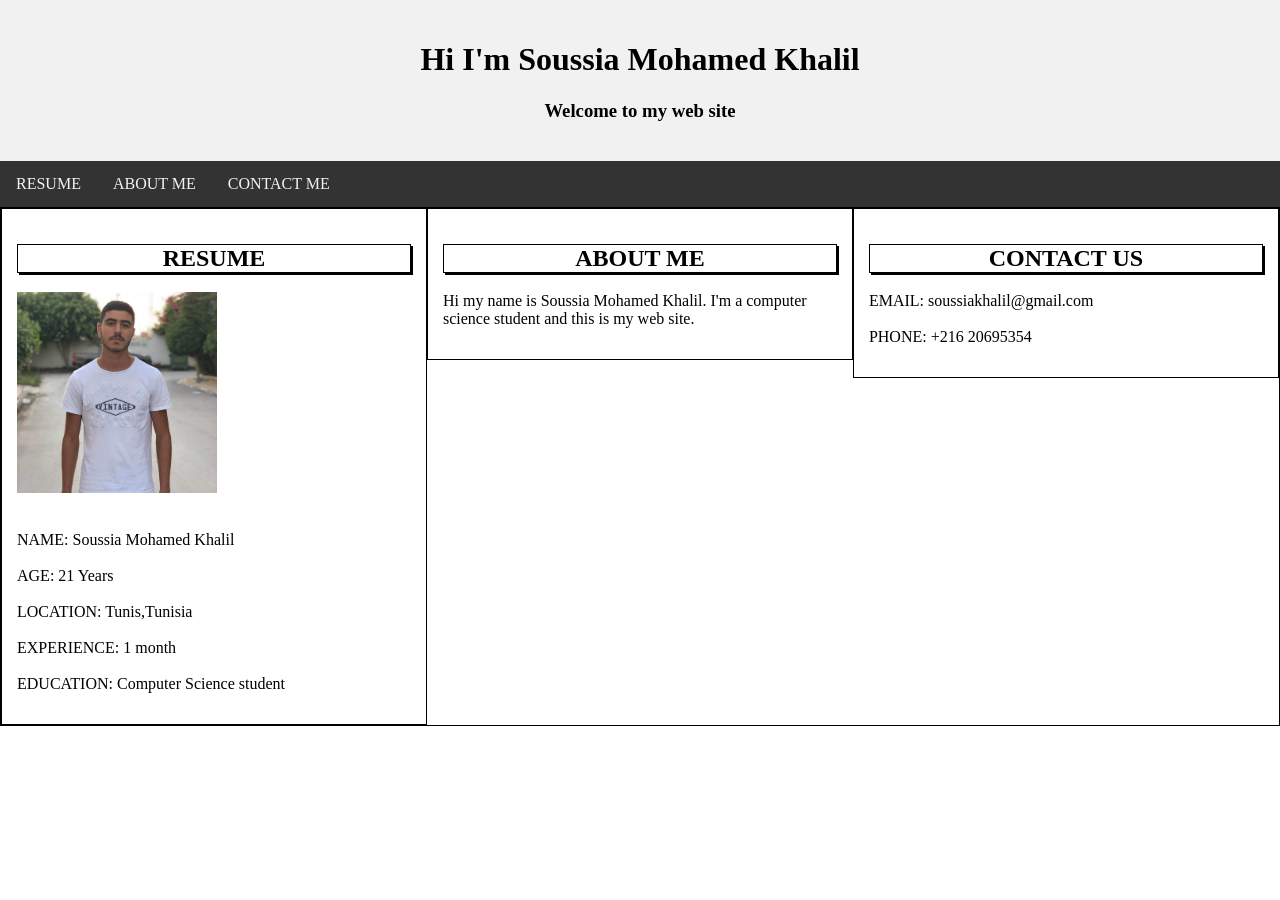
<file: index.html>
<!DOCTYPE html>
<html lang="en">

<head>
  <title>My CV</title>
  <link rel="stylesheet" href="index.css">
  

  <!-- HTML Meta Tags -->
  <title>Soussia Mohamed Khalil</title>
  <meta name="description" content="Hi my name is Soussia Mohamed Khalil. 
  Welcome to my website !">
  
  <!-- Google / Search Engine Tags -->
  <meta itemprop="name" content="Soussia Mohamed Khalil">
  <meta itemprop="description" content="Hi my name is Soussia Mohamed Khalil. 
  Welcome to my website !">
  <meta itemprop="image" content="http://127.0.0.1:5500/images/me.jpg">
  
  <!-- Facebook Meta Tags -->
  <meta property="og:url" content="https://www.khalilcv.com">
  <meta property="og:type" content="website">
  <meta property="og:title" content="Soussia Mohamed Khalil">
  <meta property="og:description" content="Hi my name is Soussia Mohamed Khalil. 
  Welcome to my website !">
  <meta property="og:image" content="http://127.0.0.1:5500/images/me.jpg">
  
  <!-- Twitter Meta Tags -->
  <meta name="twitter:card" content="summary_large_image">
  <meta name="twitter:title" content="Soussia Mohamed Khalil">
  <meta name="twitter:description" content="Hi my name is Soussia Mohamed Khalil. 
  Welcome to my website !">
  <meta name="twitter:image" content="http://127.0.0.1:5500/images/me.jpg">
  
  <!-- Meta Tags Generated via http://heymeta.com -->
    <meta charset="utf-8">
    <meta name="viewport" content="width=device-width, initial-scale=1">


  
</head>

<body>
  <div class="header">
    <h1>Hi I'm Soussia Mohamed Khalil
      <h1 />
      <h3>Welcome to my web site
        <h3 />
  </div>

  <div class="topnav">
    <a href="#">RESUME</a>
    <a href="#">ABOUT ME</a>
    <a href="#">CONTACT ME</a>
  </div>

  <main>
    <aside>
      <div class="row">
        <div class="column">
          <h2>RESUME</h2>
          <img src="./images/me.jpg" width="200 " ght="150">
          </br>
          </br>
          <p><a>NAME: Soussia Mohamed Khalil</a>
            </br>
            </br>
            <a>AGE: 21 Years</a>
            </br>
            </br>
            <a>LOCATION: Tunis,Tunisia</a>
            </br>
            </br>
            <a>EXPERIENCE: 1 month</a>
            </br>
            </br>
            <a>EDUCATION: Computer Science student</a>
            </br>
          </p>
        </div>
        <div class="column">
          <h2>ABOUT ME</h2>
          <p>Hi my name is Soussia Mohamed Khalil. I'm a computer science student and this is my web site. </p>
        </div>

        <div class="column">
          <h2>CONTACT US</h2>
          <p>EMAIL: soussiakhalil@gmail.com
            <br />
            <br />
            PHONE: +216 20695354

          </p>
        </div>
    </aside>
    </div>
  </main>
</body>

</html>
</file>
<file: index.css>
* {
  box-sizing: border-box;
}

body {
  margin: 0;
}

/* Style the header */
.header {
  background-color: #f1f1f1;
  padding: 20px;
  text-align: center;
}
main {
  
  
}
h2 {
  border-style: solid;
  border-width: 1px;
  box-shadow: 2px 2px;
  text-align: center;
}
aside{
  border-style: solid;
  border-width: 1px;
  
}
/* Style the top navigation bar */
.topnav {
  overflow: hidden;
  background-color: #333;
}

/* Style the topnav links */
.topnav a {
  float: left;
  display: block;
  color: #f2f2f2;
  text-align: center;
  padding: 14px 16px;
  text-decoration: none;
}

/* Change color on hover */
.topnav a:hover {
  background-color: #ddd;
  color: black;
}

/* Create three equal columns that floats next to each other */
.column {
  float: left;
  border-style: solid;
  border-width: 1px;
  width: 33.33%;
  padding: 15px;
}

/* Clear floats after the columns */
.row:after {
  content: "";
  display: table;
  clear: both;
}

/* Responsive layout - makes the three columns stack on top of each other instead of next to each other */
@media screen and (max-width:600px) {
  .column {
    width: 100%;
  }
}
</file>
